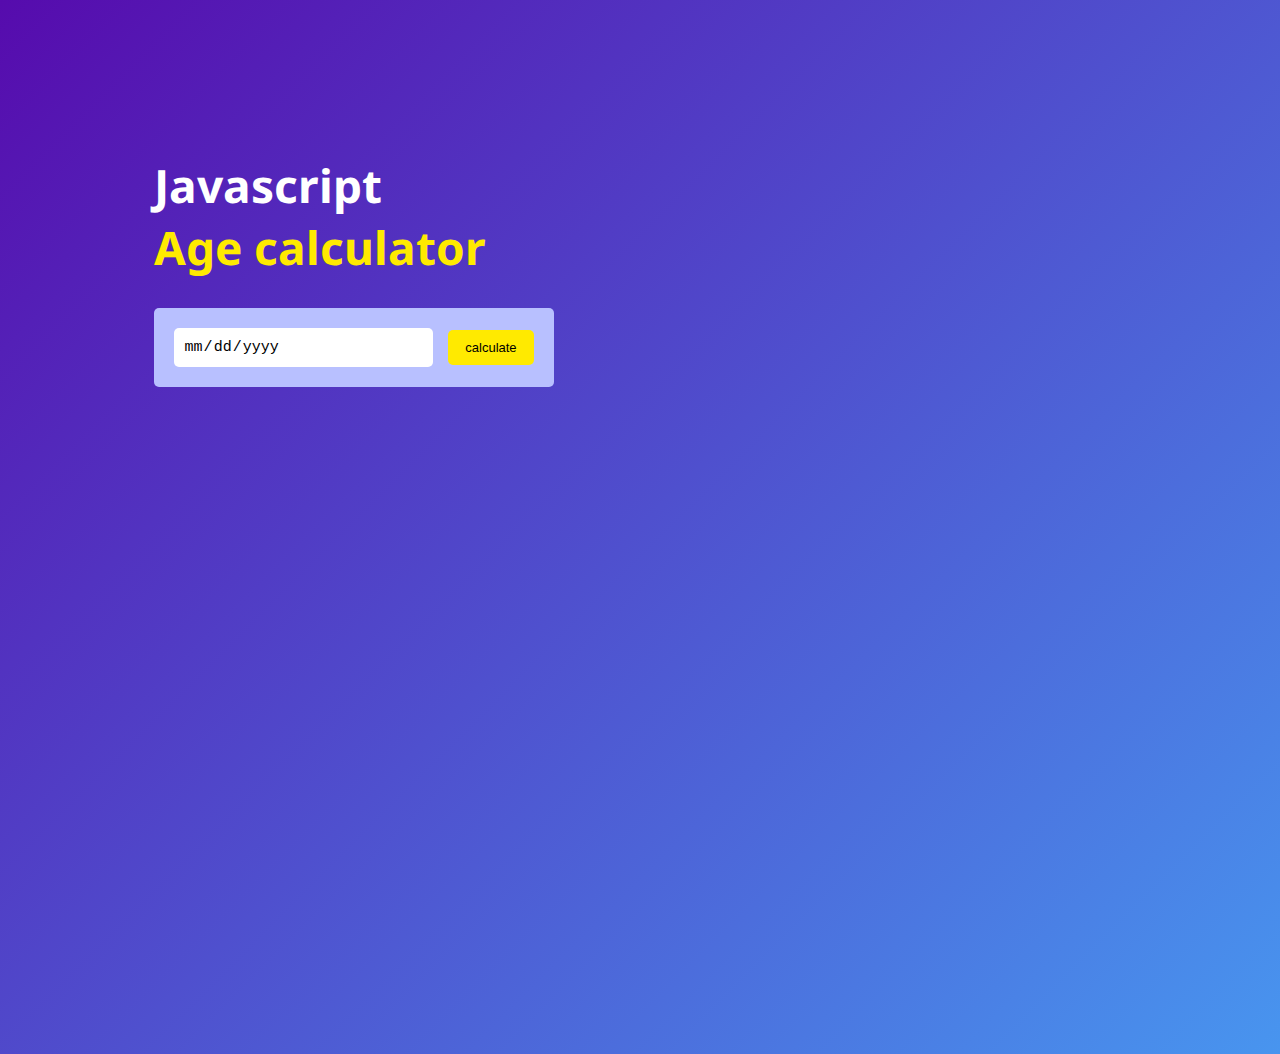
<file: visual studio codes/Age calculator using html css and js/index.html>
<!DOCTYPE html>
<html lang="en">
<head>
    <meta charset="UTF-8">
    <meta name="viewport" content="width=device-width, initial-scale=1.0">
    <link rel="stylesheet" href="style.css">
    <title>Age calculator app</title>
</head>
<body>
    <div class="container">
        <h1>Javascript <br><span>Age calculator</span></h1>
        <div class="age-box">
            <input id = 'input-date' type="date">
            <button>calculate</button>
        </div>
        <p id = 'result'></p>
    </div>
    <script src="app.js"></script>
</body>
</html>
</file>
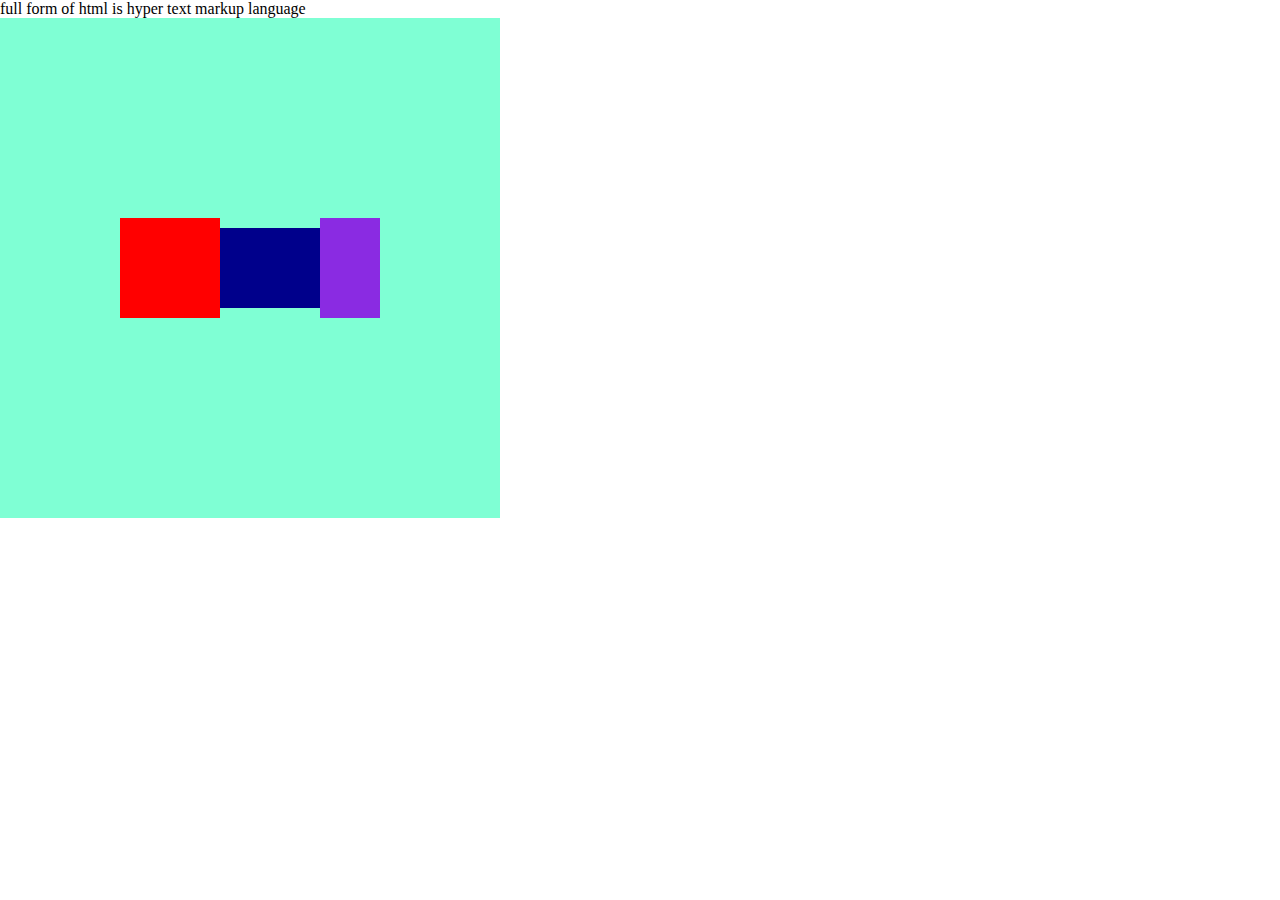
<file: visual studio codes/learn.html>
full form of html is hyper text markup language
<!--here we will learn HTML acutally what metter to learn in it-->
<!-- now boileplate code that is the basic code of HTML with it we can not start code in HTML-->
<!DOCTYPE html>
<html lang="en">
<head>
    <meta charset="UTF-8">
    <meta name="viewport" content="width=device-width, initial-scale=1.0">
    <title>Document</title>
    <!--how to attach css file in html file-->
    <link rel="stylesheet" href="learn.css">
    <!-- <style>
        #first{
            color:blue;
        }
        #second{
            color:red;
        }
        .colour{
            color:green;
        }
    </style> -->
</head>
<body>
    <!-- <h1>hey</h1>
    <h2>hey</h2>
    <h3>hey</h3>
    <h4>hey</h4>
    <h5>hey</h5>
    <h6>hey</h6>
    <p>Lorem ipsum dolor sit amet <br> consectetur adipisicing.</p> -->
    <!-- <img src="https://images.unsplash.com/photo-1707653057279-b94dff636f62?w=1200&auto=format&fit=crop&q=60&ixlib=rb-4.0.3&ixid=M3wxMjA3fDB8MHxlZGl0b3JpYWwtZmVlZHwxNHx8fGVufDB8fHx8fA%3D%3D"> -->
    <!--a is for ankor just like anchor and href is stands for hyperlink-->
    <!-- <a href = "https://www.google.com">ankor hyperlink</a> -->
    <!-- <div>
        div = div ki khud ki koi height nahi hoti hai uske childrens ki jobhi height hoti hai vo uski height hoti hai for example uske childrens ki height hai
        10 and dusare ki bhi hai 10 to div ki height hogi 20
    </div> -->
    <!--in case of id there is only one id of one element-->
    <!-- <p id = "first">this is a first paragraph</p>
    <p id = "second">this is a second paragraph</p> -->
    <!--but in case of class we can use it more then one place for same effect on multiple elements-->
    <!--for example when we want to color second and fifth with the same color then we use class because
    id is only use in one place where it is writen-->
    <!-- <p>first</p>
    <p class = "colour">second</p>
    <p>third</p>
    <p>fourth</p>
    <p class = "colour">fifth</p> -->
<!--div is stands for a division-->
    <!-- <div id = "main"></div> -->
<!--example of position absoulute-->
    <!-- <div id="car1"></div>
    <div id="car2"></div>
    <div id="car3"></div> -->
<!--example of position relative-->
    <!-- <div id="box">
        <div id ="chotabox"></div>
    </div> -->
<!--example of display flex-->
<div id="box">
    <div id="box1"></div>
    <div id="box2"></div>
    <div id="box3"></div>
</div>
    
</body>
</html>
</file>
<file: visual studio codes/Age calculator using html css and js/style.css>
@import url('https://fonts.googleapis.com/css2?family=Noto+Sans:ital,wght@0,100..900;1,100..900&display=swap');

*{
    margin: 0;
    padding: 0;
    box-sizing: border-box;
}

body{
    width: 100%;
    height: 100vh;
    background: linear-gradient(135deg,#560bad,#4895ef);
    font-family: "Noto Sans", sans-serif;
    color: #fff;
}

.container{
    width: 100%;
    max-Width: 400px;
    margin: 12%;
    font-size: 23px;
    font-weight: 900;
}

h1 span{
    color: #ffea00;
}
.age-box{
    margin-top: 30px;
    width: 100%;
    background-color: #b8c0ff;
    padding: 20px;
    border-radius: 5px;
    display: flex;
    align-items: center;
    justify-content: space-between;
    gap: 15px;
}

.age-box input{
    border: none;
    outline: 0;
    width: 100%;
    font-size: 15px;
    padding: 10px;
    border-radius: 5px;
    cursor: pointer;
    position: relative;
}

/* .age-box img{
    right: 42%;
    height: 20px;
    width: 20px;
    position: absolute;
} */

.age-box input::-webkit-calendar-picker-indicator{
    top: 0;
    bottom: 0;
    left: 0;
    right: 0;
    width: auto;
    height: auto;
    position: absolute;
    background-position: calc(100% -10px);
    background-size: 0px;
    cursor: pointer;
}

.age-box button{
    font-size: 13px;
    border: none;
    outline: 0;
    padding: 10px 17px;
    background-color: #ffea00;
    border-radius: 5px; 
    cursor: pointer;
}

#result{
    font-size: 20px;
    font-weight: 500;
    margin: 20px 0;
}

#result span{
    color: #ffea00;
}
</file>
<file: visual studio codes/learn.css>
*{
    margin: 0;
    padding: 0;
    box-sizing: border-box;
}

html,body{
    width: 100%;
    height: 100%;
}

/* example to understand percentage
#main{
    height:50%;
    width:50%;
    background:black;
} */

/* understandin pixels and margin*/
/* #main{
    height:100px;
    width:100px;
    /* margin: 20px; */
    /* margin-top: 20px; */
    /* margin-bottom: 20px; */
    /* margin-left: 20px; */
    /* margin-right: 20px; */
    /* one more way to write margin */
    /* margin: 10px 20px 40px 50px; */
    /* one more way */
    /*margin: 50px 25px;
    background-color: red;
} */

/*padding*/
/* #main{
    width: 20%;
    height: 40%;
    padding: 20px;
    background-color:violet;
} */

/* how to add image */
/* #main{
    width: 100%;
    height: 100%;
    /* background-color: antiquewhite; */
    /*background-image: url(https://images.unsplash.com/photo-1575523420630-399fd716f72c?q=80&w=2487&auto=format&fit=crop&ixlib=rb-4.0.3&ixid=M3wxMjA3fDB8MHxwaG90by1wYWdlfHx8fGVufDB8fHx8fA%3D%3D);
    background-size: cover;
    background-position: center;
    /* background-position: top; */
    /* background-position: bottom; */
/*}*/

/* position absolute and after giving positon you can move it by 
usign top bottom left right*/
/* #car1{
    height: 100px;
    width: 120px;
    background-color:red;
}
#car2{
    position:absolute;
    left: 40%;
    height: 80px;
    width: 140px;
    background-color:blue;
}
#car3{
    position:absolute;
    bottom:40%;
    height: 60px;
    width: 160px;
    background-color:chartreuse
} */

/* now position relative */
/* #box{
    position: relative;
    height: 300px;
    width:250px;
    background-color: red;
}
#chotabox{
    position: absolute;
    left: 50%;
    height: 100px;
    width: 100px;
    background-color: yellow;
} */

/* display flex display flex has two proparty for left to right it is justify-content and for up to down align-itmes*/
#box{
    display:flex;
    /* justify-content:start; */
    justify-content:center;
    /* justify-content:space-between; */
    /* justify-content: space-around; */
    /* justify-content: space-evenly; */
    /* justify-content:end; */
    align-items: center;
    height: 500px;
    width: 500px;
    background-color: aquamarine;
}
#box1{
    height:100px;
    width: 100px;
    background-color: red;
}
#box2{
    height:80px;
    width: 100px;
    background-color:darkblue;
}
#box3{
    height:100px;
    width: 60px;
    background-color: blueviolet;
}
</file>
